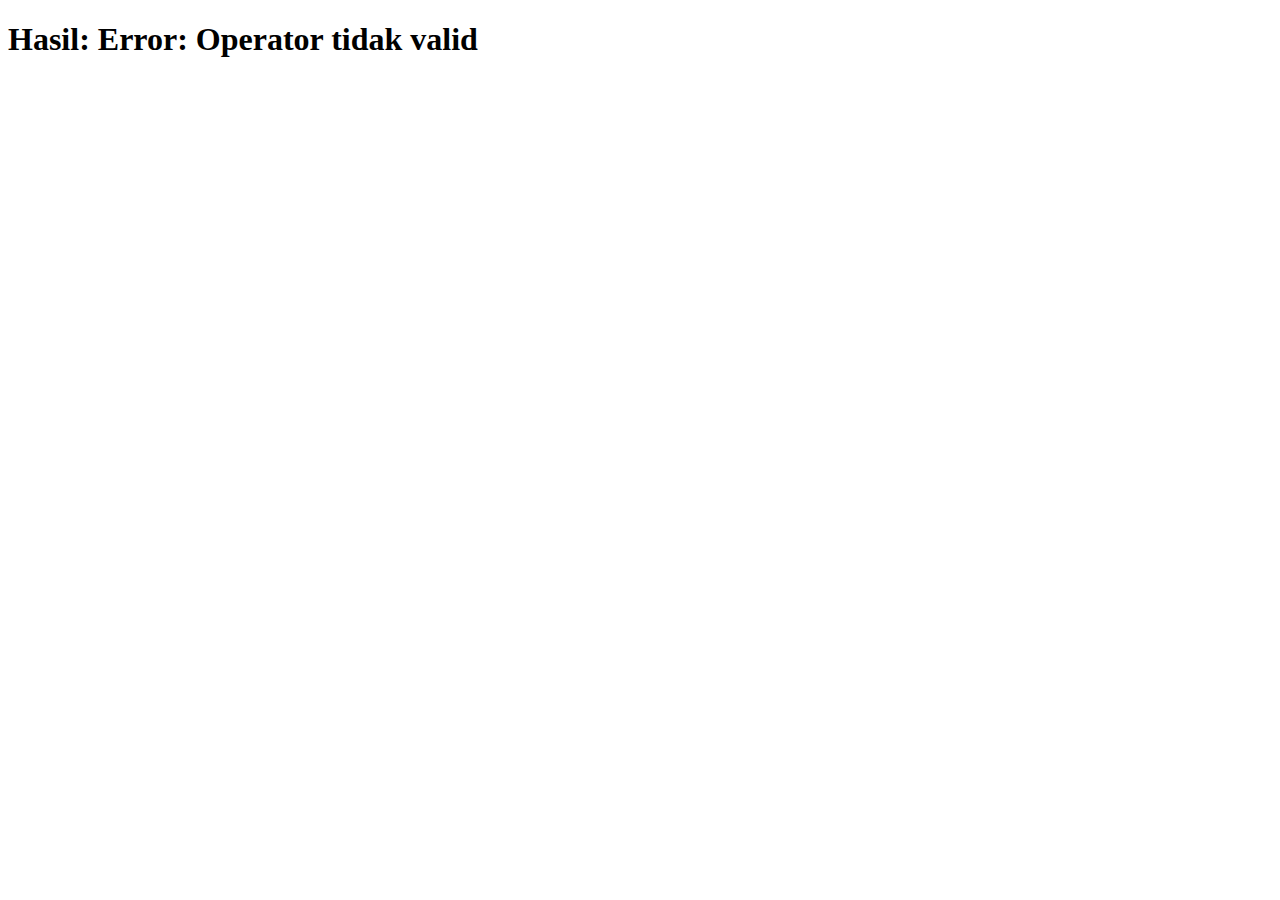
<file: belajar javascript/index.html>
<!DOCTYPE html>
<html lang="id">
    <head>
    <meta charset="UTF-8" />
    <meta name="viewport" content="width=device-width, initial-scale=1.0" />
    <title>Kalkulator Sederhana</title>
    </head>
    <body>
    <h1 id="hasil"></h1>
    <script>
    var operator = prompt("Masukkan operator:\n1. Pertambahan\n2. Pengurangan\n3. Perkalian\n4.Pembagian");
    var angkaPertama = parseInt(prompt("Masukkan angka pertama"));
    var angkaKedua = parseInt(prompt("Masukkan angka kedua"));

    if (angkaPertama !== null && angkaKedua !== null) {
    switch (operator) {
        case "1":
        hasil = angkaPertama + angkaKedua;
        break;
        case "2":
        hasil = angkaPertama - angkaKedua;
        break;
        case "3":
        hasil = angkaPertama * angkaKedua;
        break;
        case "4":
        if (angkaKedua !== 0) {
        hasil = angkaPertama / angkaKedua;
        } else {
        hasil = "Error: Pembagian dengan nol";
        }
        break;
        default:
        hasil = "Error: Operator tidak valid";
    }

        document.getElementById("hasil").innerHTML = "Hasil: " + hasil;
    }
    </script>
    </body>
</file>
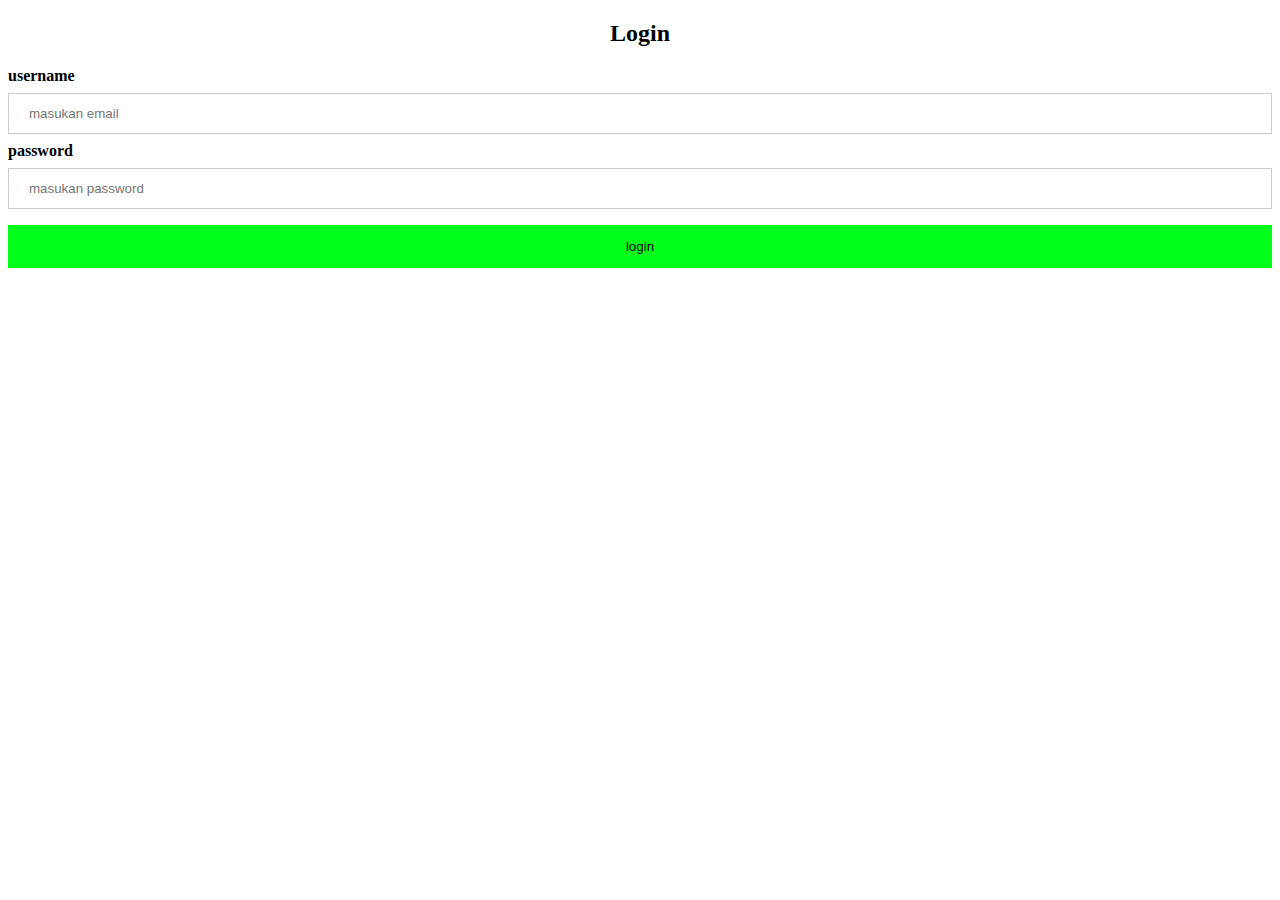
<file: belajar web/index.html>
<!DOCTYPE html>
<html lang="en">
<head>
    <meta charset="UTF-8">
    <meta name="viewport" content="width=device-width, initial-scale=1.0">
    <link rel="stylesheet" href="biodata.css">
    <title>Belajar web X PPLG 1</title>
</head>
<body>
    <!-- <div class="container">
        <table>
            <thead>
                <tr>
                    <th>Nama</th>
                    <th>Alamat</th>
                    <th>Umur</th>
                    <th>Foto</th>
                    <th>Keterangan</th>
                </tr>
            </thead>
            <tbody>
                <tr>
                    <td>Dhea</td>
                    <td>pluto</td>
                    <td align="center">15</td>
                    <td><img src="WIN_20240808_11_07_33_Pro.jpg" alt="" /></td>
                    <td>
                       <ol>
                        <li>ciri ciri</li>
                        <ul>
                            <li>cantik</li>
                            <li>baik</li>
                            <li>sopan</li>
                        </ul>
                        <li>baik</li>
                        <li>baik</li>
                        <li>baik</li>
                        <li>baik</li>
                       </ol>
                       <hr>
                       <ul type="square">
                        <li>jahat</li>
                        <li>jahat</li>
                        <li>jahat</li>
                        <li>nakal</li>
                        <li>nakal</li>
                       </ul>
                    </td>
                </tr>
            </tbody>
        </table>
    </div> -->
<div class="container-login">
    <h2 align="center">Login</h2>
    <form action="POST"> 
        <label for="email"><b>username</b></label>
        <input type="text" name="email" id="" placeholder="masukan email"/>

        <label for="password"><b>password</b></label>
        <input 
        type="password" 
        name="password" 
        placeholder="masukan password"/>

        <button type="submit">login</button>
    </form>
</div>
</body>
</html>
</file>
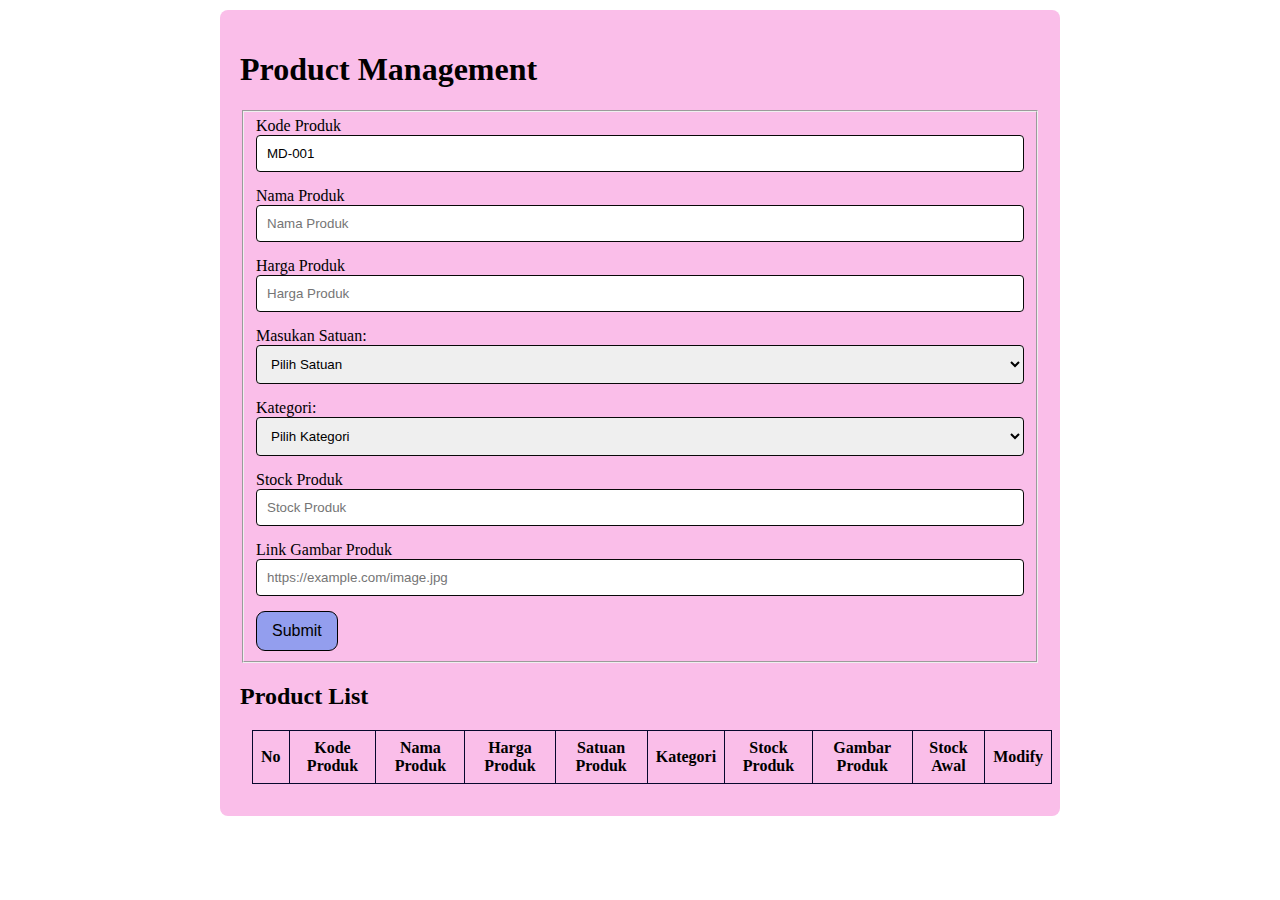
<file: aas/form1.html>
<!DOCTYPE html>
<html lang="en">
<head>
    <meta charset="UTF-8">
    <meta name="viewport" content="width=device-width, initial-scale=1.0">
    <title>Dhea</title>
    <link rel="stylesheet" href="form1.css">
</head>
<body>

    <div class="container">
        <h1>Product Management</h1>

        <form action="" id="formdata" method="post" enctype="multipart/form-data">
            <fieldset>

                <label for="id_produk">Kode Produk</label>
                <input type="text" name="id_produk" id="id_produk" placeholder="MD-001" readonly>

                <label for="nama_produk">Nama Produk</label>
                <input type="text" name="nama_produk" id="nama_produk" placeholder="Nama Produk" required>

                <label for="harga_produk">Harga Produk</label>
                <input type="number" name="harga_produk" id="harga_produk" placeholder="Harga Produk" required min="0" step="0.01">

                <label for="satuan_produk">Masukan Satuan:</label>
                <select name="satuan_produk" id="satuan_produk" required>
                    <option value="" disabled selected>Pilih Satuan</option>
                    <option value="Gelas">Gelas</option>
                    <option value="Cup">Cup</option>
                    <option value="Box">Box</option>
                    <option value="Piring">Piring</option>
                    <option value="mangkok">mangkok</option>
                </select>
                
                <label for="kategori_produk">Kategori:</label>
                <select name="kategori_produk" id="kategori_produk" required>
                    <option value="" disabled selected>Pilih Kategori</option>
                    <option value="Makanan">Makanan</option>
                    <option value="Minuman">Minuman</option>
                    <option value="Makanan Berkuah">Makanan Berkuah</option>
                    <option value="Minuman Es">Minuman Es</option>
                    <option value="Minuman Hangat">Minuman Hangat</option>
                </select>

                <label for="stock_produk">Stock Produk</label>
                <input type="number" name="stock_produk" id="stock_produk" placeholder="Stock Produk" required min="0">

                <label for="gambar_produk">Link Gambar Produk</label>
                <input type="url" name="gambar_produk" id="gambar_produk" placeholder="https://example.com/image.jpg" required>

             

                <button type="submit">Submit</button>
            </fieldset>
        </form>

        <h2>Product List</h2>
        <table style="width: 100%;" aria-labelledby="product-list">
            <thead>
                <tr>
                    <th>No</th>
                    <th>Kode Produk</th>
                    <th>Nama Produk</th>
                    <th>Harga Produk</th>
                    <th>Satuan Produk</th>
                    <th>Kategori</th>
                    <th>Stock Produk</th>
                    <th>Gambar Produk</th>
                    <th>Stock Awal</th>
                    <th>Modify</th>
                </tr>
            </thead>
            <tbody id="product-list">
            </tbody>
        </table>
    </div>
<script src="form1.js"></script>
</body>
</html>
</file>
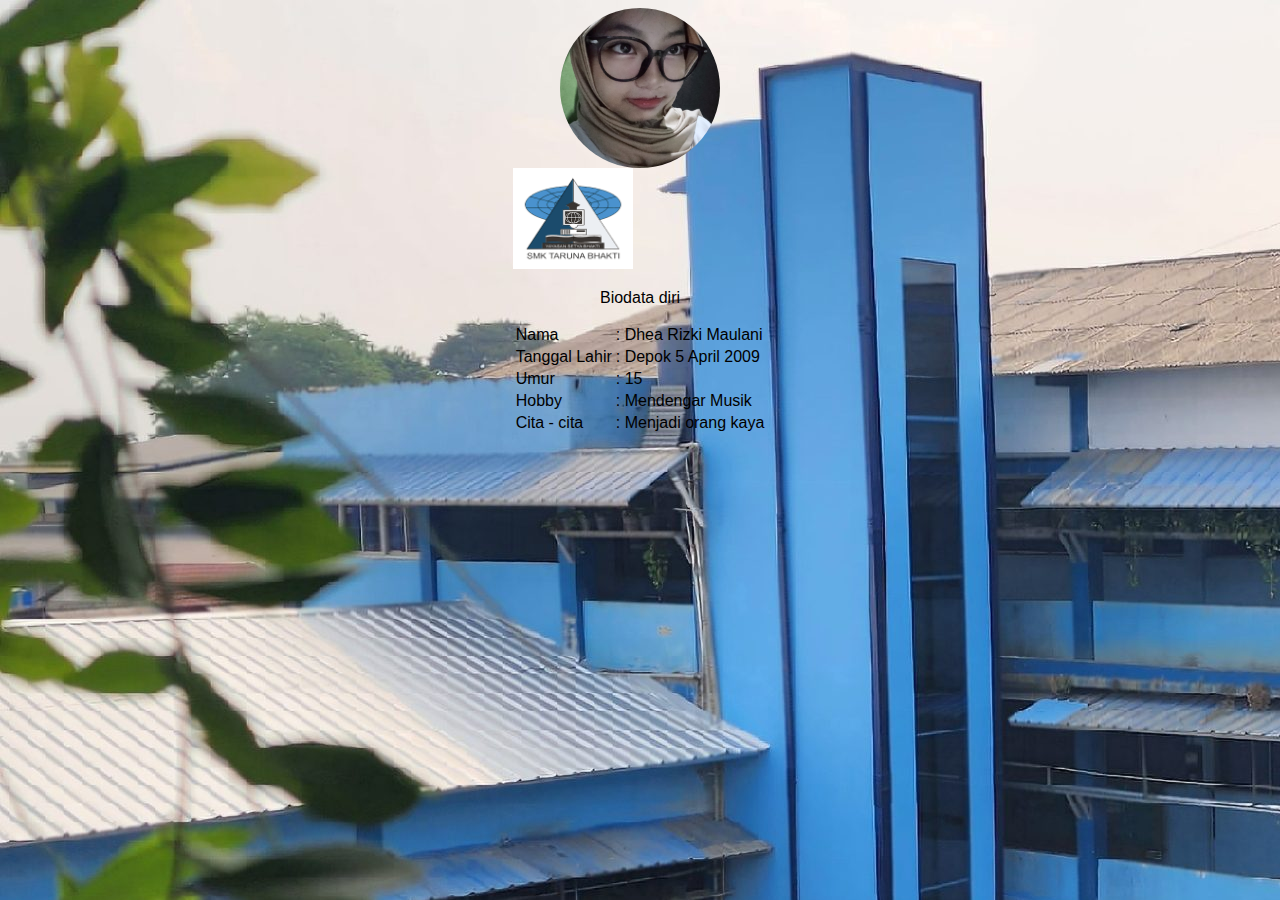
<file: awal/biodata.html>
<!DOCTYPE html>
<html lang="en">
<head>
    <meta charset="UTF-8">
    <meta name="viewport" content="width=device-width, initial-scale=1.0">
    <link rel="stylesheet" href="style.css">
    <title>Biodata diri</title>
</head>
<body>
    <div class="wrapper">
        <img src="WhatsApp Image 2024-10-04 at 13.54.49.jpeg" alt="" class="photo"> 
        <img src="download.png" width="120" px >
         <p align="center">Biodata diri</p>
        <table class="table">
            <tr>
                <td>Nama</td>
                <td>: Dhea Rizki Maulani</td>
            </tr>
            <tr>
                <td>Tanggal Lahir</td>
                <td>: Depok 5 April 2009</td>
            </tr>
            <tr>
                <td>Umur</td>
                <td>: 15</td>
            </tr>
            <tr>
                <td>Hobby</td>
                <td>: Mendengar Musik</td>
            </tr>
            <tr>
                <td>Cita - cita</td>
                <td>:  Menjadi orang kaya</td>
            </tr>
        </table>
    </div>
</body>
</html>
</file>
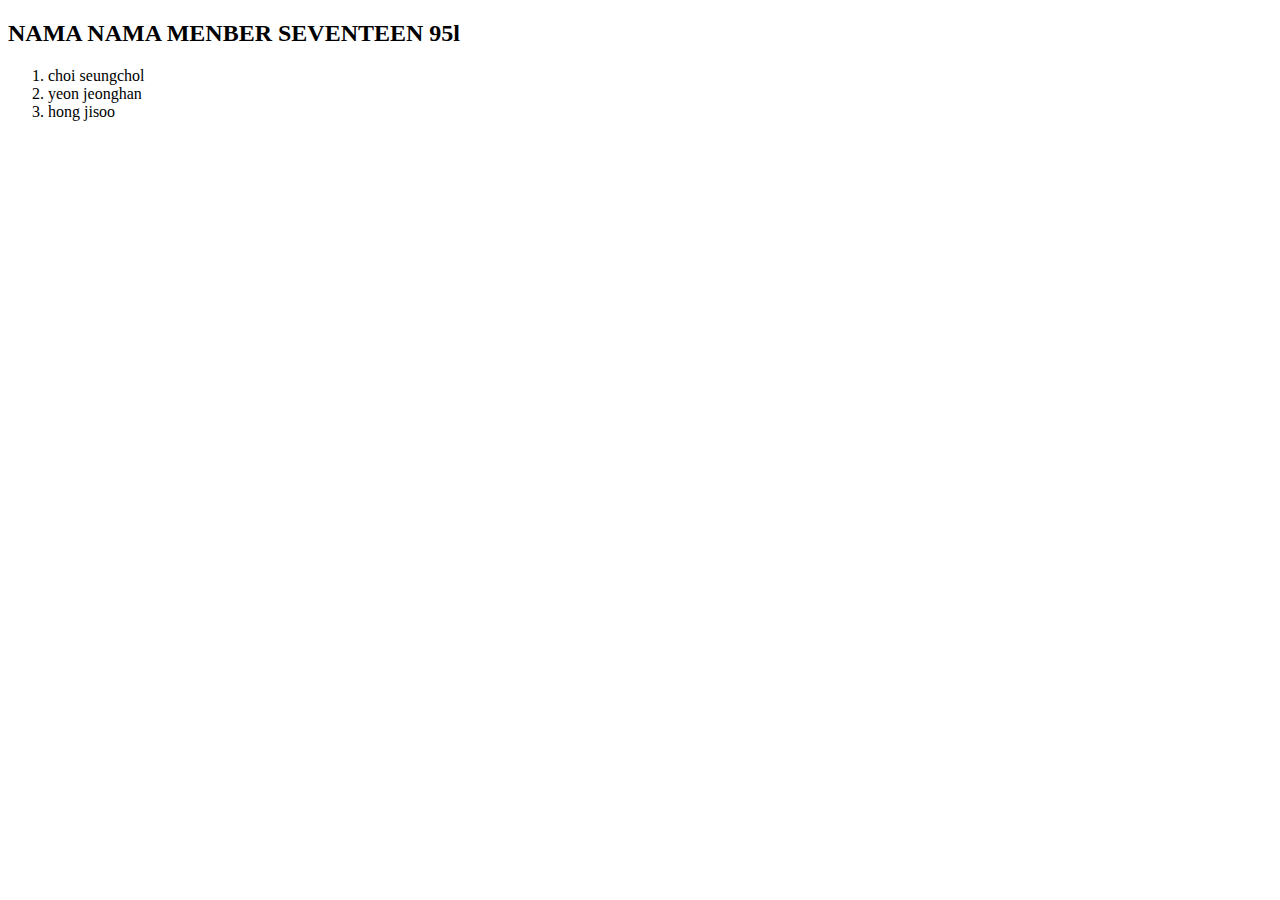
<file: awal/coba.html>
<!DOCTYPE html>
<html lang="en">
<head>
    <meta charset="UTF-8">
    <meta name="viewport" content="width=device-width, initial-scale=1.0">
    <title>Document</title>
</head>
<body>
    <h2>NAMA NAMA MENBER SEVENTEEN 95l</h2>
    <ol>
        <li>choi seungchol</li>
        <li>yeon jeonghan</li>
        <li>hong jisoo</li>
        
    </ol>
</body>
</html>
</file>
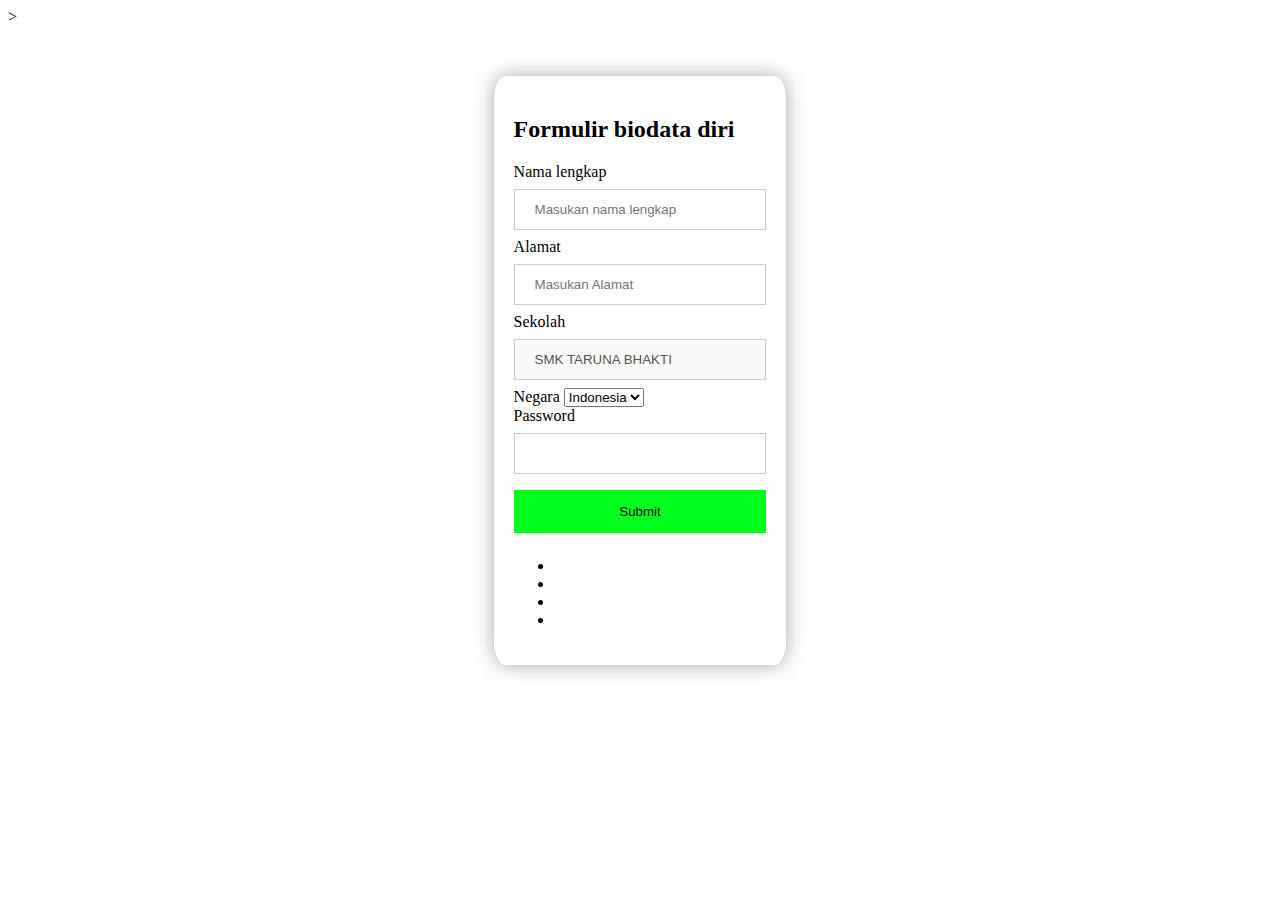
<file: belajar web/biodata.html>
<!DOCTYPE html>
<html lang="en">
<head>
    <meta charset="UTF-8">
    <meta name="viewport" content="width=device-width, initial-scale=1.0">
    <title>Biodata diri</title>
    <link rel="stylesheet" href="biodata.css">
</head>
<body>>
    <div class="container-register">
    <form id="biodataForm" method="post">
    <h2>Formulir biodata diri</h2>
    
    <label for="name">Nama lengkap</label>
    <input type="text" name="alamat" id="name" placeholder="Masukan nama lengkap" required/>
    
    <label for="alamat">Alamat</label>
    <input type="text" name="alamat" id="alamat" placeholder="Masukan Alamat" required />
    
    <label for="sekolah">Sekolah</label>
    <input type="text" name="sekolah" id="sekolah" value="SMK TARUNA BHAKTI" disabled/>
    
    <label for="country">Negara</label>
    <select name="country" id="country">
    <option value="Indonesia">Indonesia</option>
    <option value="Rusia">Rusia</option>
    <option value="Jepang">Jepang</option>
    </select>
    
    <div class="password">
    <label for="password">Password</label>
    <input type="password" name="password" id="password" required>
    <button type="submit">Submit</button>
            </form>
        </div> 
    
    <div class="container-output">
<ul>
    <li id="name-output"></li>
    <li id="alamat-output"></li>
    <li id="sekolah-output"></li>
    <li id="country-output"></li>
</ul>
    </div>
    
        <script src="function.js"></script>
    </body>
</html>
</file>
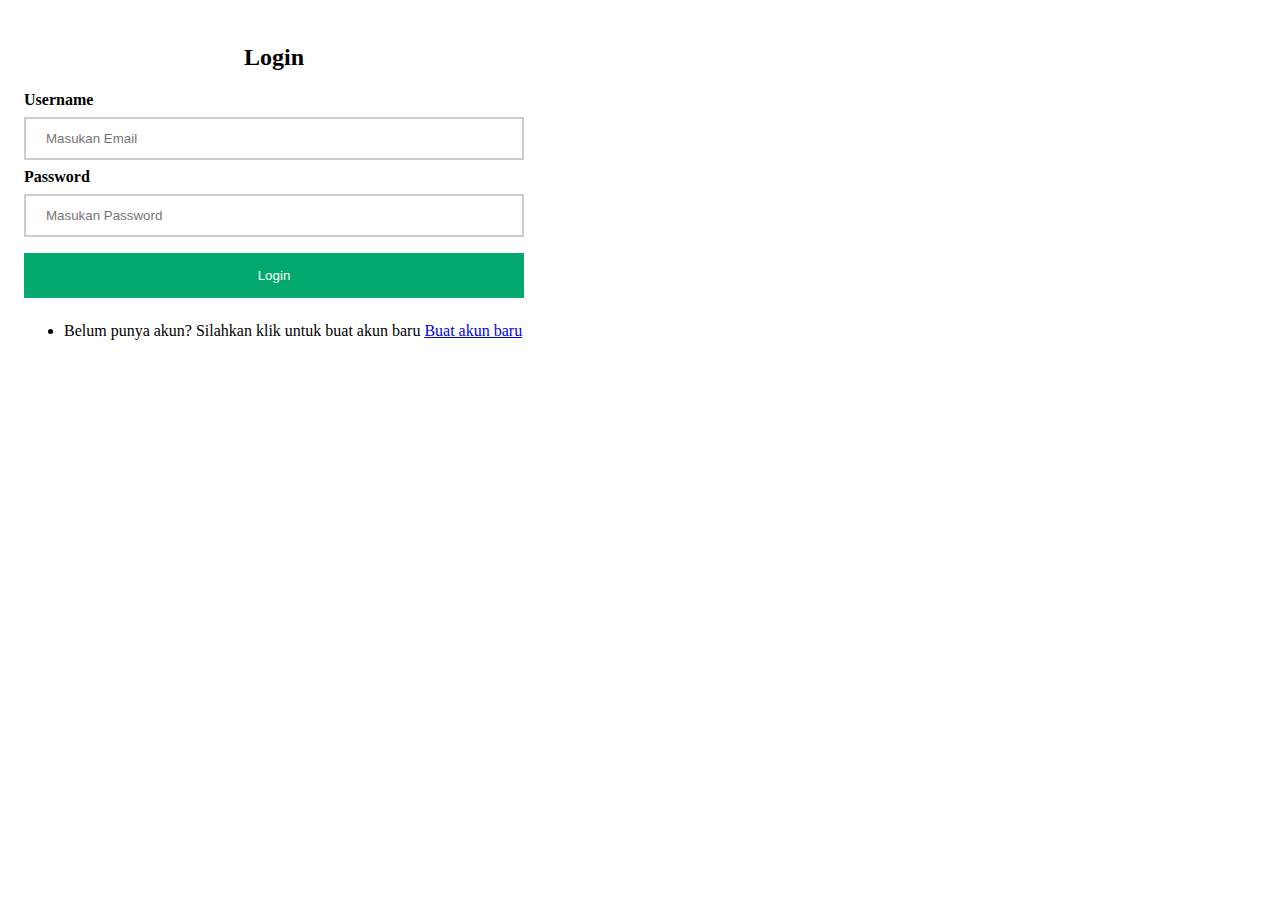
<file: belajar web/login.html>
<!DOCTYPE html>
<html lang="en">
<head>
    <meta charset="UTF-8">
    <meta name="viewport" content="width=device-width, initial-scale=1.0">
    <title>Belajar web X PPLG 1</title>
    <link rel="stylesheet" href="style.css" />
</head>
<body>
    <!-- <div class="container">
        <table>
            <thead>
                <tr>
                    <th>Name</th>
                    <th>Alamat</th>
                    <th>Umur</th>
                    <th>Foto</th>
                    <th>Keterangan</th>
                </tr>
            </thead>
            <tbody>
                <tr>
                    <td>Alissya Alfathunnisa</td>
                    <td>Jalan.Kapitan 3</td>
                    <td align="center">16</td>
                    <td><img src="ayya.jpg" alt=""/></td>
                    <td>
                        <ol>
                            <li>orangnya</li>
                            <ul>
                                <li>xigma</li>
                                <li>xigma</li>
                                <li>xigma</li>
                            </ul>
                        </li>
                            <li>baik</li>
                            <li>baik</li>
                            <li>baik</li>
                            <li>baik</li>
                        </ol>
                        <hr>
                        <ul type="square">
                            <li>jahat</li>
                            <li>jahat</li>
                            <li>jahat</li>
                            <li>nakal</li>
                            <li>nakal</li>
                        </ul>
                </tr>
            </tbody>
        </table>
    </div> -->
<div class="container-login">
    <h2 align="center">Login</h2>
    <form action="POST">
        <label for="Email"><b>Username</b></label>
        <input type="Email" name="Email" id="" placeholder="Masukan Email" />

        <label for="Password"><b>Password</b></label>
        <input
        type="Password"
        name="Password"
        placeholder="Masukan Password"
        />

        <button type="submit" >Login</button>

        <ul>
            <li><p>Belum punya akun? Silahkan klik untuk buat akun baru <a href="Register.html">Buat akun baru</a></p</li>
        </ul>   
        </form>
        </div>
        </body>

</html>
</file>
<file: belajar web/biodata.css>
.container-register {
    justify-content: center;
    width: 20%;
    margin: 50px auto;
    background-color: white;
    padding: 20px;
    box-shadow: 0px 0px 20px rgb(0,0,0,0.35);
    border-radius: 4%;
}

.password{
    bottom: 20px;
}
input[type=text]{
    justify-content: center;
    width: 100%;
    padding: 12px 20px;
    margin: 8px 0;
    display: inline-block;
    border: 1px solid #ccc;
    box-sizing: border-box;
}

input[type=password]{
    justify-content: center;
    width: 100%;
    padding: 12px 20px;
    margin: 8px 0;
    display: inline-block;
    border: 1px solid #ccc;
    box-sizing: border-box;
}

button {
    background-color: #00ff1a;
    color: #000000;
    padding: 14px 20px ;
    margin: 8px 0;
    border: none;
    cursor: pointer;
    width: 100%;
}
</file>
<file: aas/form1.css>
body {
  
    background-color:rgb(255, 255, 255);
    margin: 0;
    padding: 10px;
  }
  
  .container {
    max-width: 800px;
    margin: auto;
    background: rgb(250, 190, 233);
    padding: 20px;
    border-radius: 8px;
    
  }
  form{
    margin-bottom: 20px;
    
  }
  
  input[type="text"],
  input[type="number"],
  input[type="url"],
  select {
    width: 100%;
    padding: 10px;
    margin-bottom: 15px;
    border: 1px solid rgb(8, 8, 8);
    border-radius: 4px;
    box-sizing: border-box;
  }
  
  input[type="number"] {
    -moz-appearance: textfield;
  }
  
  input[type="number"]::-webkit-inner-spin-button,
  input[type="number"]::-webkit-outer-spin-button {
    -webkit-appearance: none;
    margin: 0;
  }
  
  button {
    background-color:rgb(147, 158, 238);
    color: rgb(0, 0, 0);
    padding: 10px 15px;
    border: 1px solid rgb(0, 0, 0);
    border-radius: 9px;
    cursor: pointer;
    font-size: 16px;
    transition: background-color 0.3s ease, transform 0.2s ease;
  }

  button:active {
    transform: translateY(0);
  }
  
  table,
  th,
  td {
      border: 1px solid rgb(7, 7, 45);
      border-collapse: collapse;
      padding: 8px;
      margin: 12px;
  }
  th,
  td {
      text-align: center;
  }

  .kategori-true {
    background-color: aquamarine;
  color: white;
  }
  
  .kategori-false {
    background-color: blueviolet;
    color: white;
  }
</file>
<file: awal/style.css>
html, body{
    height: "100%"
}

body{
    display: flex;
    align-items: center;
    justify-content: center;
    font-family: sans-serif;
    background-image: url(taruna\ bhakti.jpg)
}

.photo {
    width: 160px;
    height: 160px;
    object-fit: cover;
    border-radius: 80px ;
    display: block;
    margin: 0 auto;
}

p {
    text-align: center;
}

.table tt td {
    padding: .25rem;
}

.table tt td:first-child {
    font-weight: 700;
}
</file>
<file: belajar web/style.css>
input[type="Username"],
input[type="Nama pengguna"]
input[type="email"],
input[type="Password"]{
    width: 100%;
    padding: 12px 20px;
    margin: 8px 0;
    display: inline-block;
    border: 2px solid #ccc;
    box-sizing: border-box;
}
button {
    background-color: #04aa6d;
    color: white;
    padding: 15px 20px;
    margin: 8px 0;
    border: none;
    cursor: pointer;
    width: 100%;
}
.container-login{
    /* display: flex;
    position: relative; */
    align-items: center;
    padding: 16px;
    width: 500px;
}
table {
    border-collapse: collapse;
}
input[type="Usernama"],
input[type="Nama pengguna"],
input[type="email"],
input[type="Password"]{
    width: 100%;
    padding: 12px 20px;
    margin: 8px 0;
    display: inline-block;
    border: 2px solid #ccc;
    box-sizing: border-box;

}
button {
    background-color: #04aa6d;
    color: white;
    padding: 15px 20px;
    margin: 8px 0;
    border: none;
    cursor: pointer;
    width: 100%;
}
</file>
